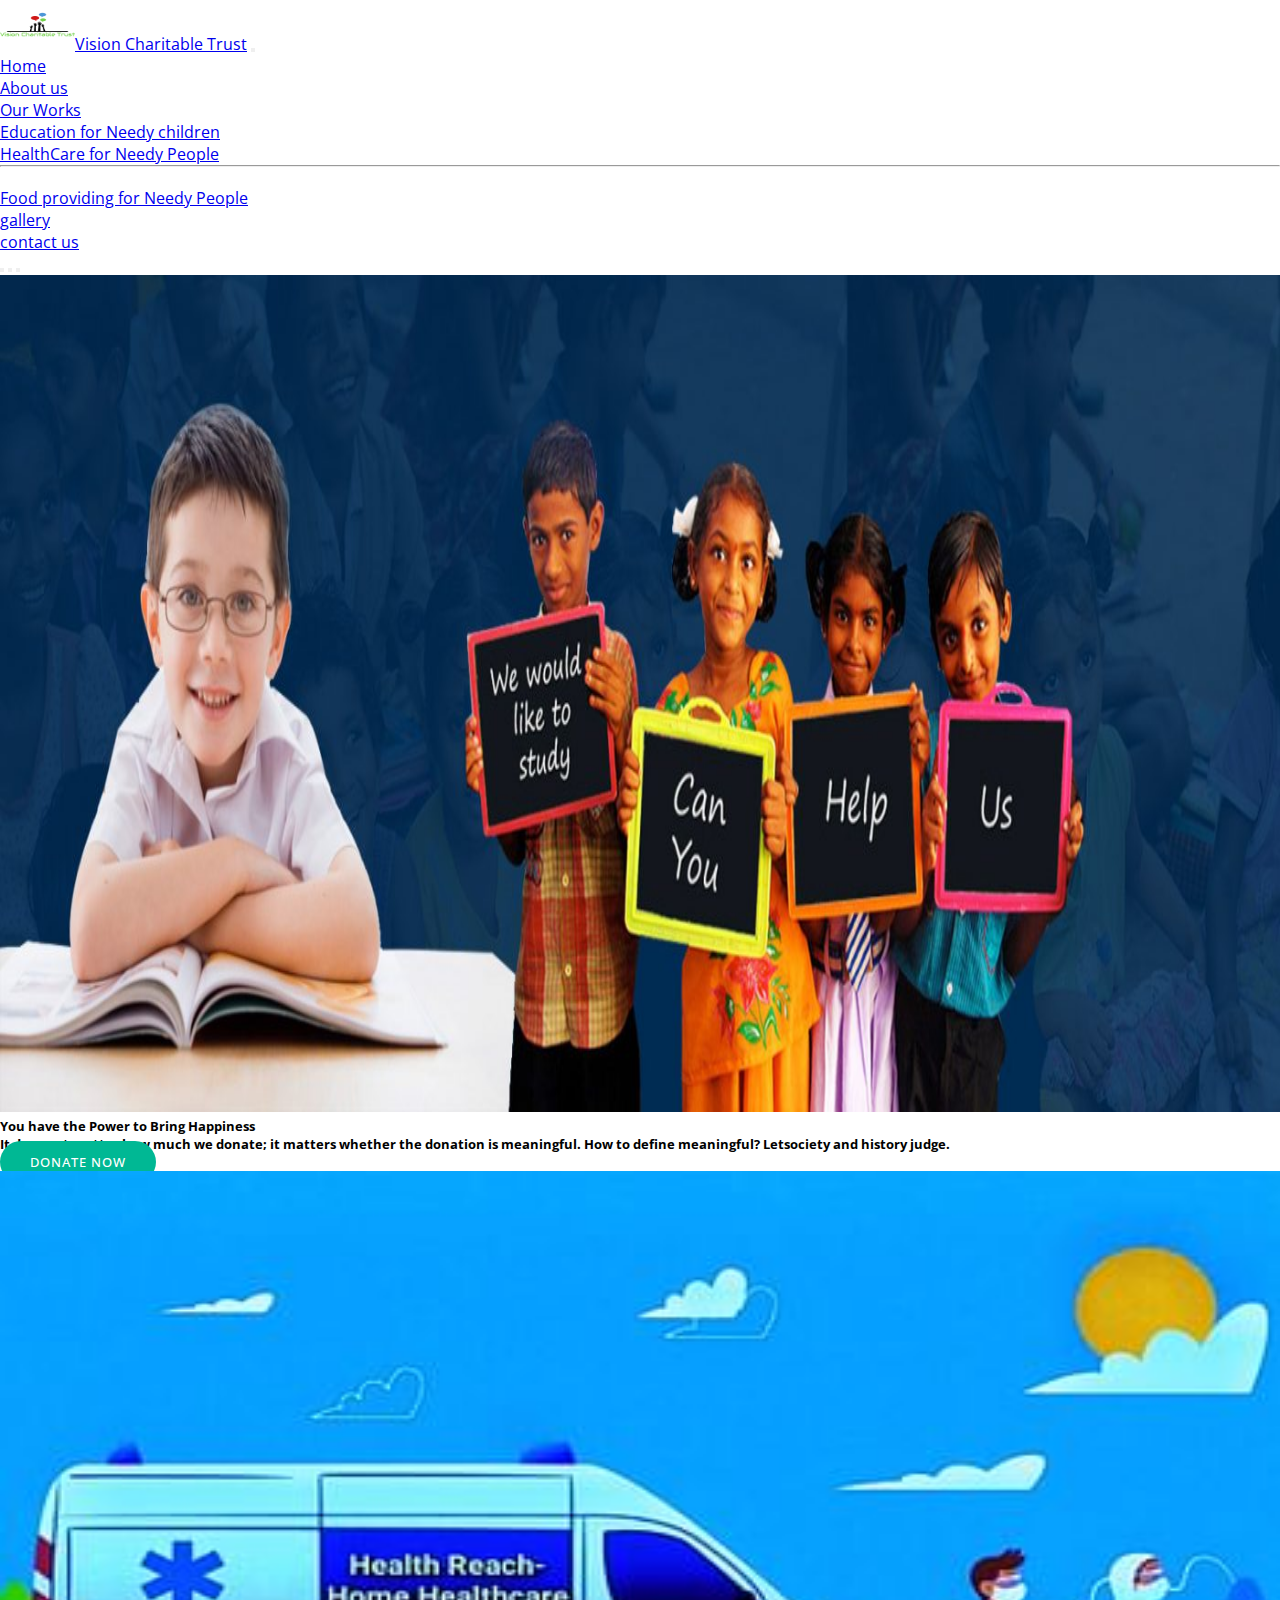
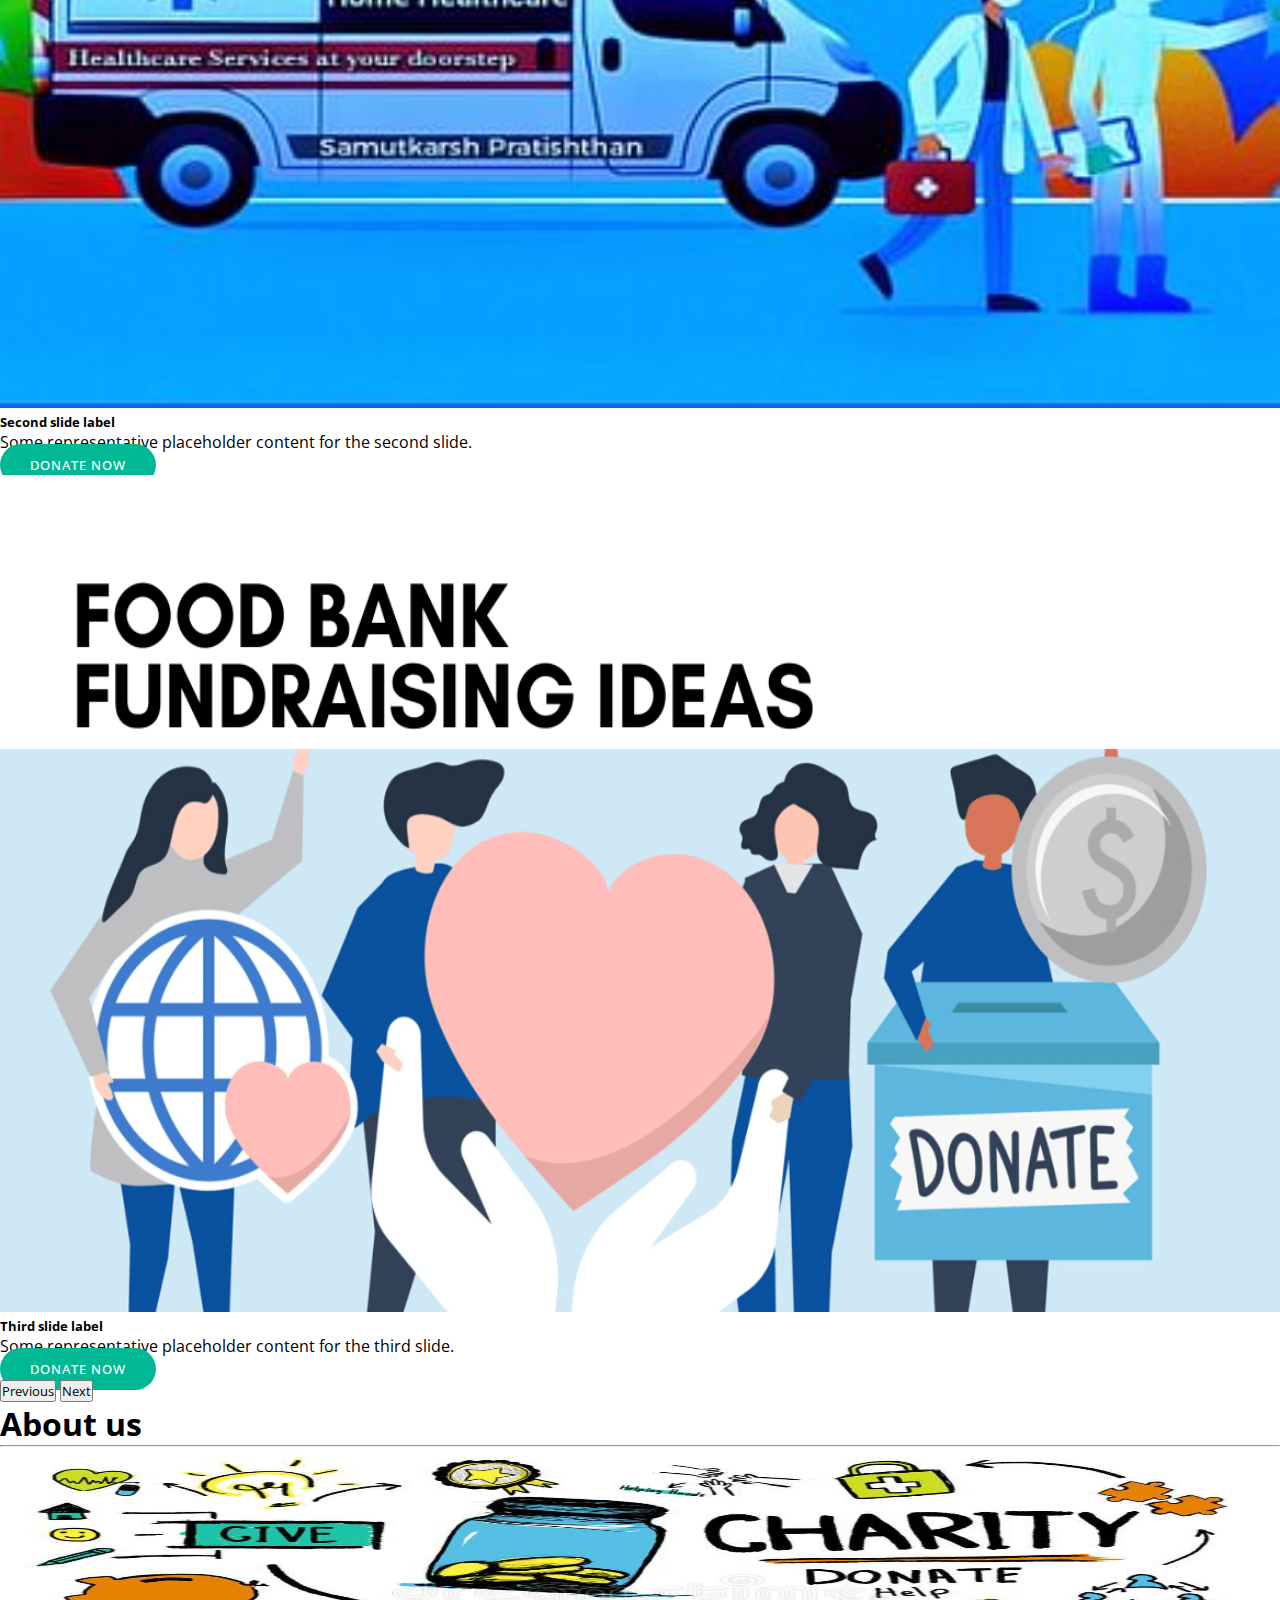
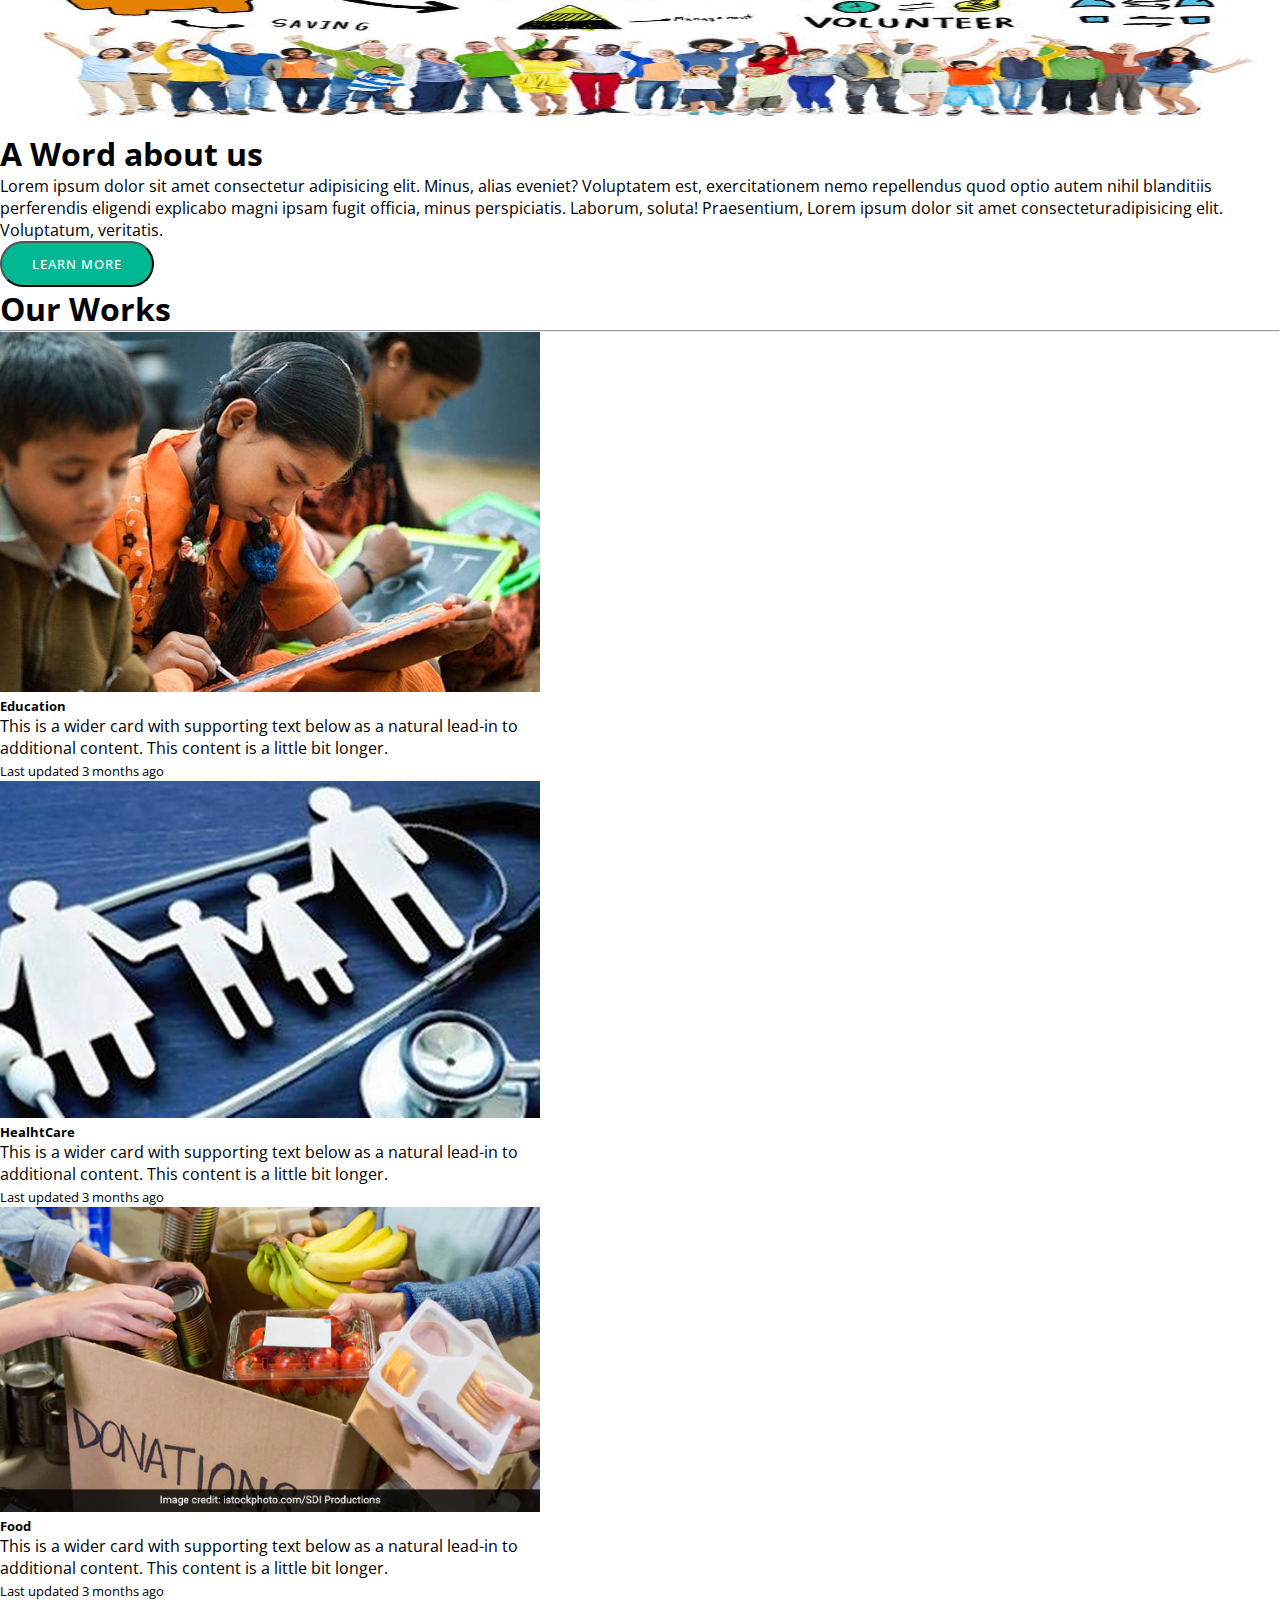
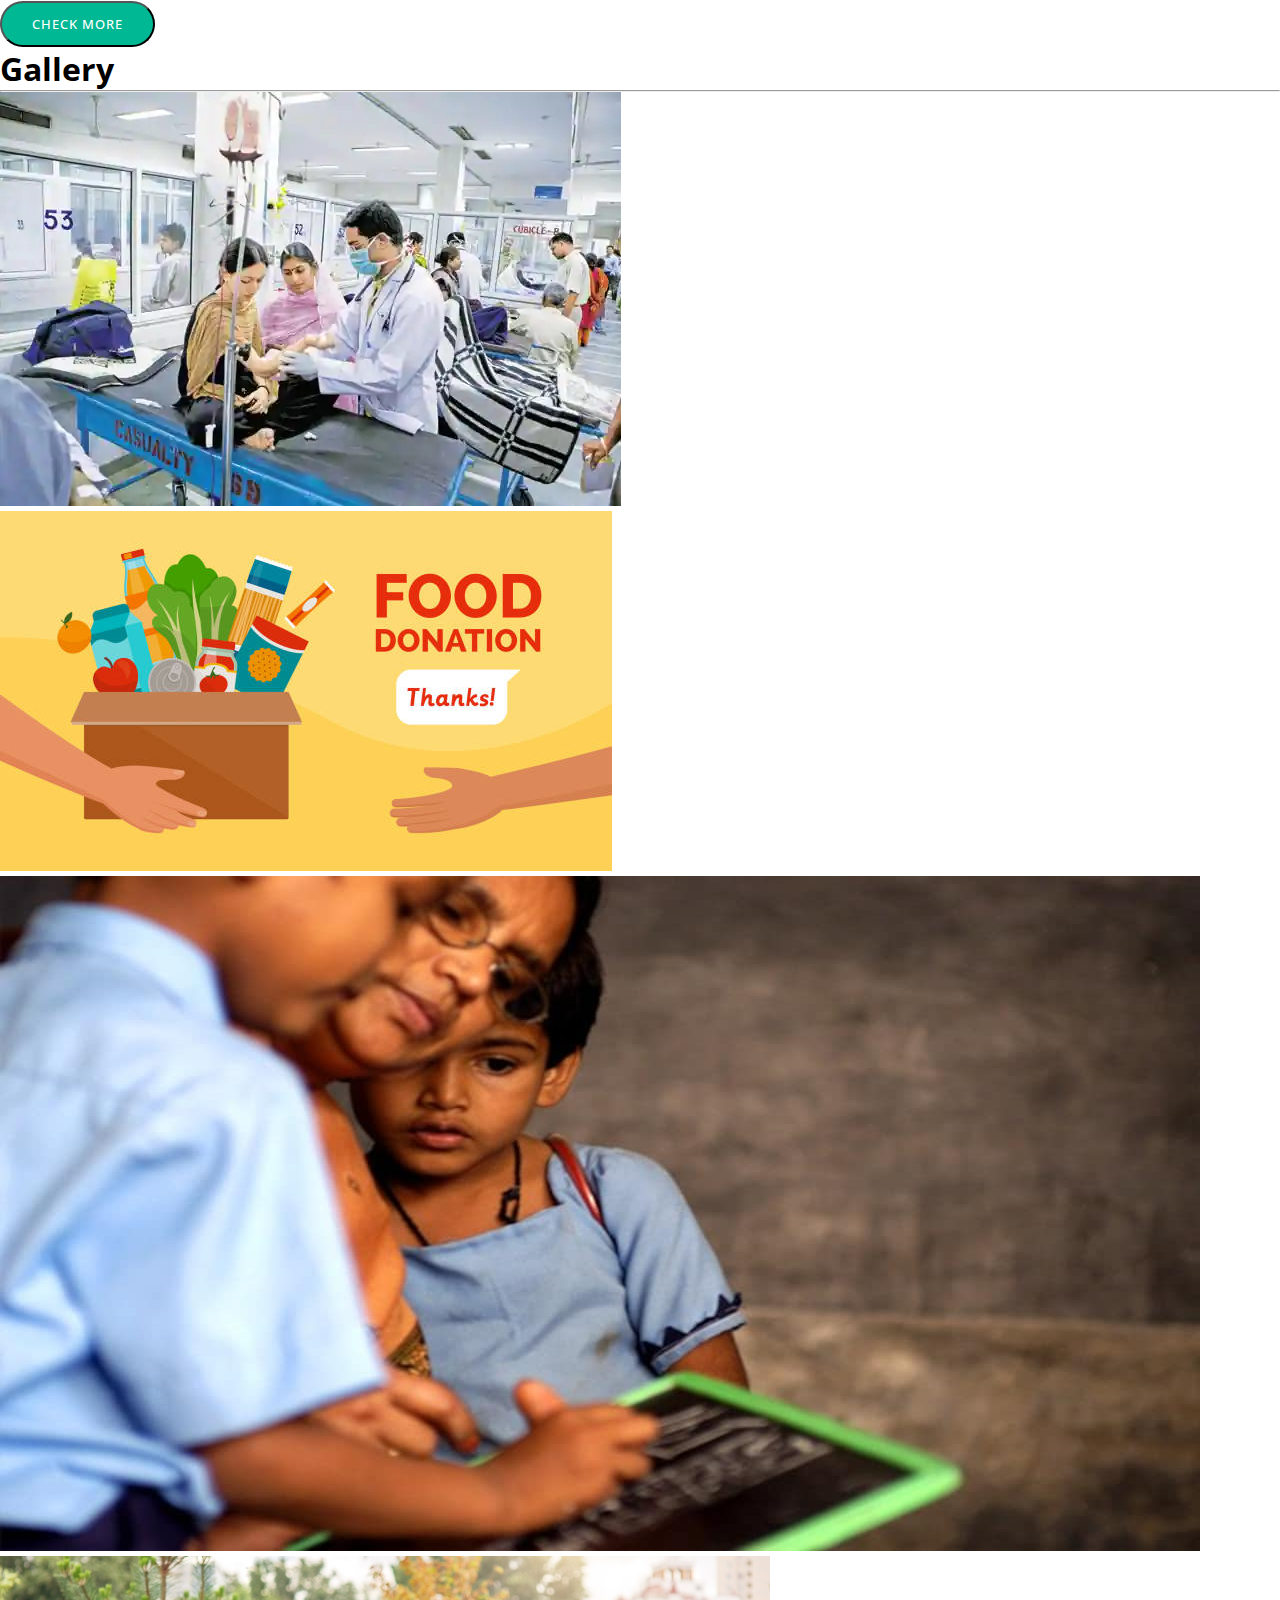
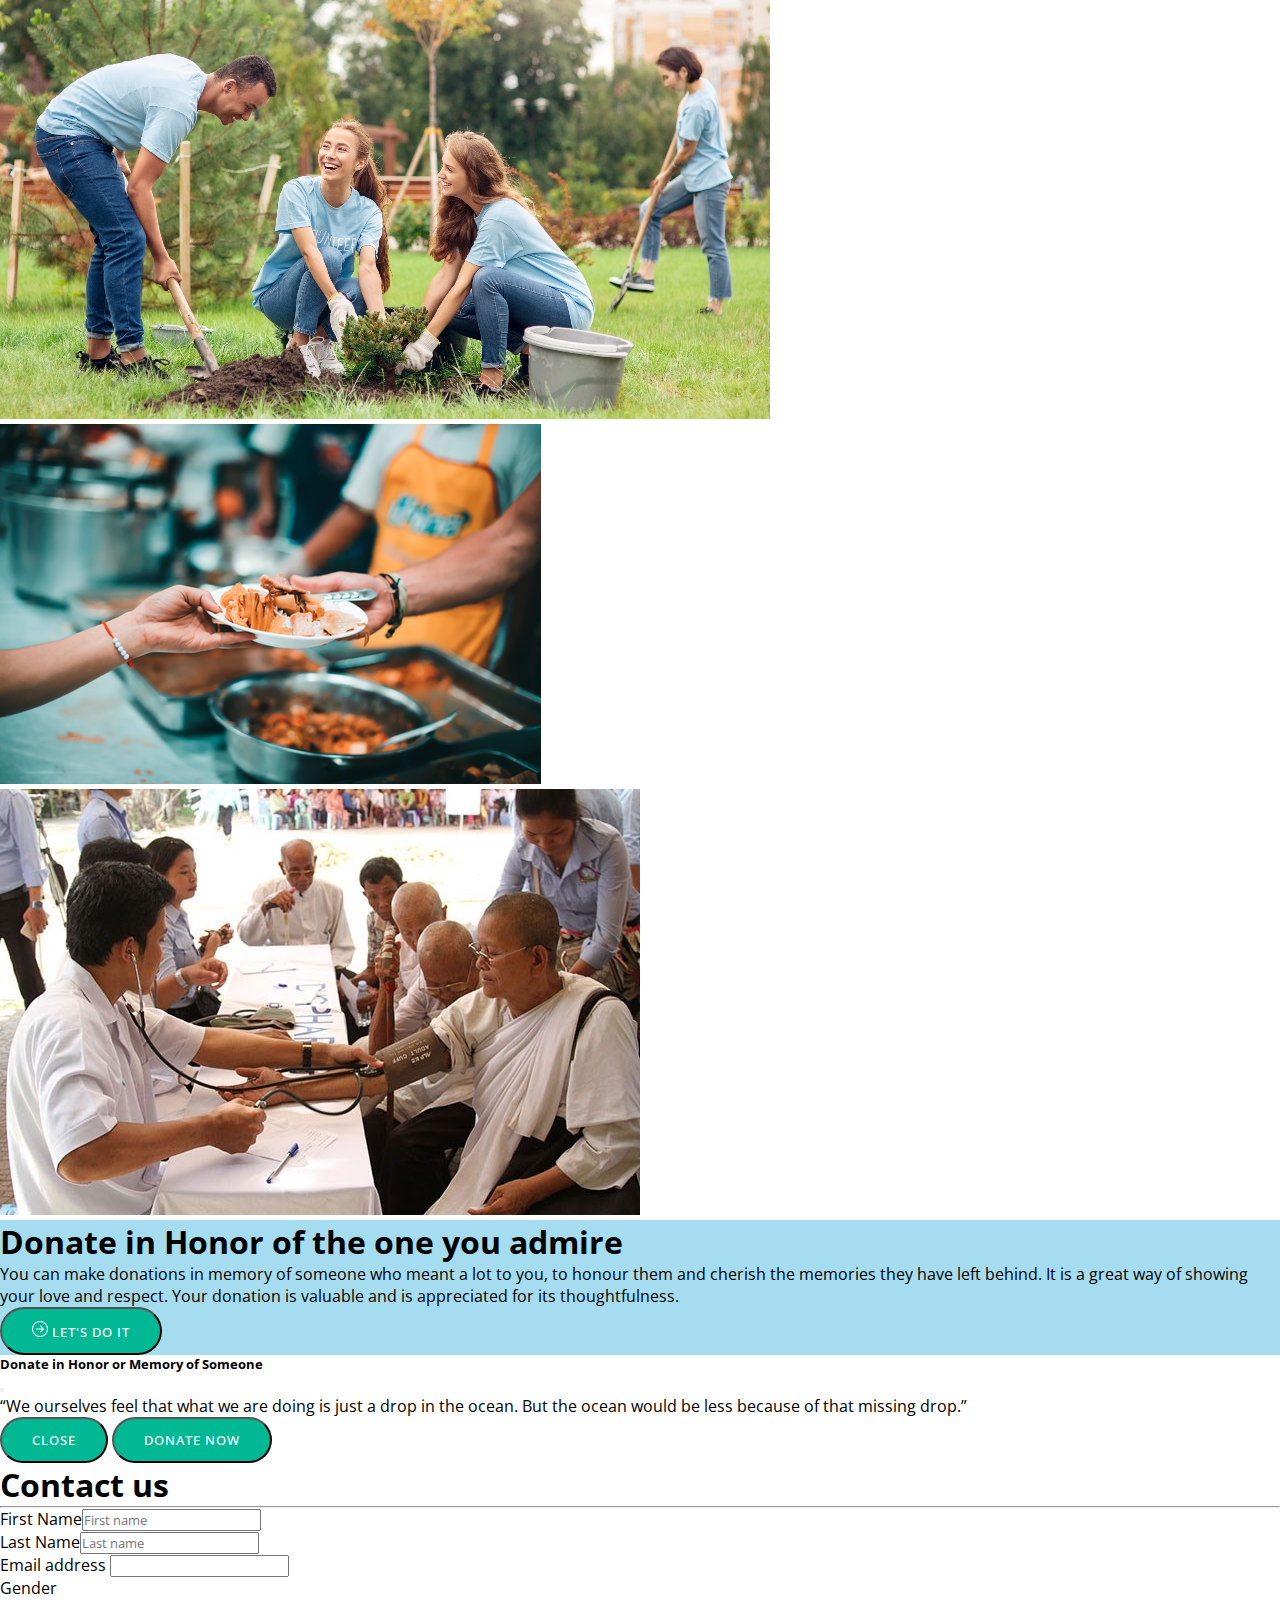
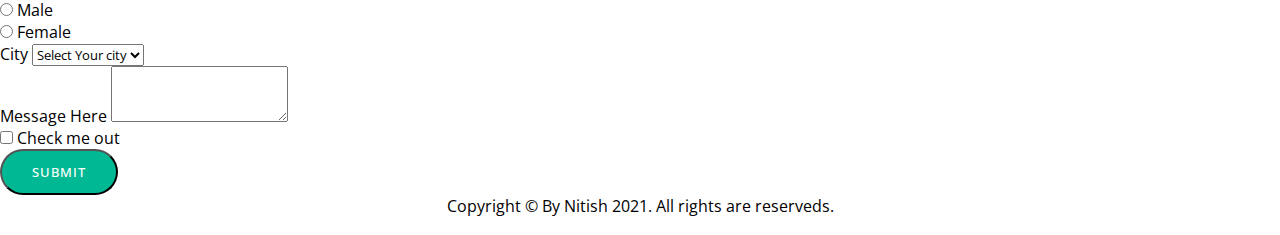
<file: index.html>
<!DOCTYPE html>
<html lang="en">

<head>
  <meta charset="UTF-8">
  <meta http-equiv="X-UA-Compatible" content="IE=edge">
  <meta name="viewport" content="width=device-width, initial-scale=1.0">

  <!-- Bootstrap CSS -->
  <link href="https://cdn.jsdelivr.net/npm/bootstrap@5.0.2/dist/css/bootstrap.min.css" rel="stylesheet"
    integrity="sha384-EVSTQN3/azprG1Anm3QDgpJLIm9Nao0Yz1ztcQTwFspd3yD65VohhpuuCOmLASjC" crossorigin="anonymous">

  <title> Vision Charitable Trust || Brings Happiness</title>

  <!-- favicon  -->
  <link rel="shortcut icon" href="img/logo.png" type="image/logo">

  <!-- custom css  -->
  <link rel="stylesheet" type="text/css" href="css/style.css">

  <!-- using fonts  -->
  <link href="https://fonts.googleapis.com/css2?family=Open+Sans&display=swap" rel="stylesheet">

</head>

<body>
  <nav class="navbar navbar-expand-lg navbar-light bg-light">
    <div class="container-fluid">
      <a class="navbar-brand text-capitalize" href="#"><img src="img/logo.png" alt="logo" height="50" width="75">Vision Charitable Trust</a>
      <button class="navbar-toggler" type="button" data-bs-toggle="collapse" data-bs-target="#navbarSupportedContent"
        aria-controls="navbarSupportedContent" aria-expanded="false" aria-label="Toggle navigation">
        <span class="navbar-toggler-icon"></span>
      </button>
      <div class="collapse navbar-collapse" id="navbarSupportedContent">
        <ul class="navbar-nav ms-auto mb-2 mb-lg-0">
          <li class="nav-item">
            <a class="nav-link active" aria-current="page" href="index.html">Home</a>
          </li>
          <li class="nav-item">
            <a class="nav-link text-capitalize" href="about.html">About us</a>
          </li>
          <li class="nav-item dropdown">
            <a class="nav-link dropdown-toggle" href="#" id="navbarDropdown" role="button" data-bs-toggle="dropdown"
              aria-expanded="false">
             Our Works
            </a>
            <ul class="dropdown-menu" aria-labelledby="navbarDropdown">
              <li><a class="dropdown-item" href="#">Education for Needy children</a></li>
              <li><a class="dropdown-item" href="#">HealthCare for Needy People</a></li>
              <li>
                <hr class="dropdown-divider">
              </li>
              <li><a class="dropdown-item" href="#">Food providing for Needy People</a></li>
            </ul>
          </li>
          <li class="nav-item">
            <a class="nav-link text-capitalize" href="gallery.html">gallery</a>
          </li>

          <li class="nav-item">
            <a class="nav-link text-capitalize" href="contact.html">contact us</a>
          </li>
        </ul>
      </div>
    </div>
  </nav>


  <!-- slider images / carisole image slider -->
  <header>
    <div id="carouselExampleCaptions" class="carousel slide" data-bs-ride="carousel">
      <div class="carousel-indicators">
        <button type="button" data-bs-target="#carouselExampleCaptions" data-bs-slide-to="0" class="active"
          aria-current="true" aria-label="Slide 1"></button>
        <button type="button" data-bs-target="#carouselExampleCaptions" data-bs-slide-to="1"
          aria-label="Slide 2"></button>
        <button type="button" data-bs-target="#carouselExampleCaptions" data-bs-slide-to="2"
          aria-label="Slide 3"></button>
      </div>
      <div class="carousel-inner">
        <div class="carousel-item active">
          <img src="img/img1.jpg" class="d-block w-100" alt="img1">
          <div class="carousel-caption d-md-block">
            <h5>You have the Power to Bring Happiness <h5>
            <p>It does not matter how much we donate; it matters whether the donation is meaningful.
            How to define meaningful? Letsociety and history judge.</p>
          
          <a href="https://rzp.io/l/tR7sIM0" class="btn">Donate Now</a>
          </div>
        </div>
        <div class="carousel-item">
          <img src="img/img2.jpg" class="d-block w-100" alt="img2">
          <div class="carousel-caption d-md-block">
            <h5>Second slide label</h5>
            <p>Some representative placeholder content for the second slide.</p>
            
          <a href="https://rzp.io/l/ooqHjM7" class="btn">Donate Now</a>
          </div>
        </div>
        <div class="carousel-item">
          <img src="img/img3.png" class="d-block w-100" alt="img3">
          <div class="carousel-caption d-md-block">
            <h5>Third slide label</h5>
            <p>Some representative placeholder content for the third slide.</p>
           
          <a href="https://rzp.io/l/tR7sIM0" class="btn">Donate Now</a>
          </div>
        </div>
      </div>
    
      <button class="carousel-control-prev" type="button" data-bs-target="#carouselExampleCaptions"
        data-bs-slide="prev">
        <span class="carousel-control-prev-icon" aria-hidden="true"></span>
        <span class="visually-hidden">Previous</span>
      </button>
      <button class="carousel-control-next" type="button" data-bs-target="#carouselExampleCaptions"
        data-bs-slide="next">
        <span class="carousel-control-next-icon" aria-hidden="true"></span>
        <span class="visually-hidden">Next</span>
      </button>
    </div>
  </header>


  <!-- about us start -->
  <section class="main_heading my-5">
    <div class="text-center">
      <h1 class="display-4">About us</h1>
      <hr class="w-25 mx-auto">
    </div>

    <div class="container">
      <div class="row my-5">
        <div class="col-lg-6 col-md-6 col-12 col-xxl-6">
          <figure>
            <img src="img/about.jpg" class="img-fluid about_img" alt="about-img">
          </figure>
        </div>
        <div class="col-lg-6 col-md-6 col-12 col-xxl-6 d-flex justify-content-center align-items-start flex-column">
          <h1>A Word about us</h1>
          <p>Lorem ipsum dolor sit amet consectetur adipisicing elit. Minus, alias eveniet? Voluptatem est,
            exercitationem nemo repellendus quod optio autem nihil blanditiis perferendis eligendi explicabo magni ipsam
            fugit officia, minus perspiciatis. Laborum, soluta! Praesentium,
            Lorem ipsum dolor sit amet consecteturadipisicing elit. Voluptatum, veritatis. </p>
          <button type="button" class="btn btn-outline-info" data-bs-toggle="tooltip" data-bs-placement="right"
            title="Who Am I">Learn more</button>
        </div>
      </div>
    </div>

  </section>

  <!-- about us end  -->

  <!-- Works part Begin -->
  <section class="main_heading my-5 bg-secondary pt-5">
    <div class="text-center">
      <h1 class="display-4">Our Works</h1>
      <hr class="w-25 mx-auto">
    </div>

    <div>
      <div class="container services">
        <div class="row my-5">
          <div class="col-md-4 col-10 col-xxl-4 mx-auto">
            <div class="card mb-3" style="max-width: 540px;">
              <div class="row">
                <div class="col-md-4">
                  <img src="img/education.jpg" class="img-fluid" alt="service-image">
                </div>
                <div class="col-md-8">
                  <div class="card-body">
                    <h5 class="card-title">Education</h5>
                    <p class="card-text">This is a wider card with supporting text below as a natural lead-in to
                      additional content. This content is a little bit longer.</p>
                    <p class="card-text"><small class="text-muted">Last updated 3 months ago</small></p>
                  </div>
                </div>
              </div>
            </div>
          </div>

          <div class="col-md-4 col-10 col-xxl-4 mx-auto">
            <div class="card mb-3" style="max-width: 540px;">
              <div class="row">
                <div class="col-md-4">
                  <img src="img/Healthcare.jpg" class="img-fluid" alt="service-image">
                </div>
                <div class="col-md-8">
                  <div class="card-body">
                    <h5 class="card-title">HealhtCare</h5>
                    <p class="card-text">This is a wider card with supporting text below as a natural lead-in to
                      additional content. This content is a little bit longer.</p>
                    <p class="card-text"><small class="text-muted">Last updated 3 months ago</small></p>
                  </div>
                </div>
              </div>
            </div>
          </div>

          <div class="col-md-4 col-10 col-xxl-4 mx-auto">
            <div class="card mb-3" style="max-width: 540px;">
              <div class="row">
                <div class="col-md-4">
                  <img src="img/food.png" class="img-fluid" alt="service-image">
                </div>
                <div class="col-md-8">
                  <div class="card-body">
                    <h5 class="card-title">Food</h5>
                    <p class="card-text">This is a wider card with supporting text below as a natural lead-in to
                      additional content. This content is a little bit longer.</p>
                    <p class="card-text"><small class="text-muted">Last updated 3 months ago</small></p>
                  </div>
                </div>
              </div>
            </div>
          </div>

          <div class="col-xxl-12 text-center my-5">
            <button type="button" class="btn btn-outline-info" data-bs-toggle="tooltip" data-bs-placement="right"
              title="to check service">Check more</button>
          </div>

        </div>
      </div>
    </div>
  </section>
  <!-- Works part end  -->


  <!-- Gallery part Begin -->
  <section class="main_heading my-5 bg-light pt-5">
    <div class="text-center">
      <h1 class="display-4">Gallery</h1>
      <hr class="w-25 mx-auto">
    </div>

    <div class="container">
      <div class="row gy-2 my-5">

        <div class="col-md-4 col-10 col-xxl-4 mx-auto">
          <figure>
            <img src="img/gallery1.png" class="img-fluid" alt="gallery images">
          </figure>
        </div>

        <div class="col-md-4 col-10 col-xxl-4 mx-auto">
          <figure>
            <img src="img/gallery2.jpg" class="img-fluid" alt="gallery images">
          </figure>
        </div>

        <div class="col-md-4 col-10 col-xxl-4 mx-auto">
          <figure>
            <img src="img/gallery3.jpg" class="img-fluid" alt="gallery images">
          </figure>
        </div>


        <div class="col-md-4 col-10 col-xxl-4 mx-auto">
          <figure>
            <img src="img/gallery4.jpg" class="img-fluid" alt="gallery images">
          </figure>
        </div>

        <div class="col-md-4 col-10 col-xxl-4 mx-auto">
          <figure>
            <img src="img/gallery5.jpg" class="img-fluid" alt="gallery images">
          </figure>
        </div>

        <div class="col-md-4 col-10 col-xxl-4 mx-auto">
          <figure>
            <img src="img/gallery6.jpg" class="img-fluid" alt="gallery images">
          </figure>
        </div>

      </div>
    </div>
  </section>
  <!-- gallery part Ends -->


  <!-- Check out my Videos part Begin -->
  <section class="main_heading my-5  py-2 offer_style">
    <div class="container-fluid">
      <div class="row">
        <div class="col-xxl-12 py-5 text-center">
          <h1 class="text-white">Donate in Honor of the one you admire</h1>
          <p>You can make donations in memory of someone who meant a lot to you, to honour them and cherish the memories they have left behind. It is a great way of showing your love and respect. Your donation is valuable and is appreciated for its thoughtfulness.</p>
          <button type="button" class="btn btn-outline-light" data-bs-toggle="modal" data-bs-target="#exampleModal">

            <svg xmlns="http://www.w3.org/2000/svg" width="16" height="16" fill="currentColor"
              class="bi bi-arrow-right-circle" viewBox="0 0 16 16">
              <path fill-rule="evenodd"
                d="M1 8a7 7 0 1 0 14 0A7 7 0 0 0 1 8zm15 0A8 8 0 1 1 0 8a8 8 0 0 1 16 0zM4.5 7.5a.5.5 0 0 0 0 1h5.793l-2.147 2.146a.5.5 0 0 0 .708.708l3-3a.5.5 0 0 0 0-.708l-3-3a.5.5 0 1 0-.708.708L10.293 7.5H4.5z" />
            </svg> Let's Do It</button>

        </div>
      </div>
    </div>

  </section>

  <!-- Modal -->
  <div class="modal fade" id="exampleModal" tabindex="-1" aria-labelledby="exampleModalLabel" aria-hidden="true">
    <div class="modal-dialog  modal-dialog-centered">
      <div class="modal-content">
        <div class="modal-header">
          <h5 class="modal-title" id="exampleModalLabel">Donate in Honor or Memory of Someone</h5>
          <button type="button" class="btn-close" data-bs-dismiss="modal" aria-label="Close"></button>
        </div>
        <div class="modal-body">
          “We ourselves feel that what we are doing is just a drop in the ocean.
          But the ocean would be less because of that missing drop.”
        </div>
        <div class="modal-footer">
          <button type="button" class="btn btn-secondary" data-bs-dismiss="modal">Close</button>
          <a href="https://rzp.io/l/tR7sIM0" target="_blank">
            <button type="button" class="btn btn-primary">Donate now</button>
          </a>
        </div>
      </div>
    </div>
  </div>
  <!-- Modals part end -->


  <!--  contacts part Begin -->
  <section class="main_heading my-5 bg-Light pt-5">
    <div class="text-center">
      <h1 class="display-4">Contact us</h1>
      <hr class="w-25 mx-auto">
    </div>

    <div class="container">
      <div class="row">
        <div class="col-xxl-8 col-10 col-md-8 mx-auto">
          <form>

            <!-- name : first and last name -->
            <div class="row" mb-3>
              <div class="col">
                First Name<input type="text" class="form-control" placeholder="First name" aria-label="First name">
              </div>
              <div class="col">
                Last Name<input type="text" class="form-control" placeholder="Last name" aria-label="Last name">
              </div>
            </div>

            <!-- Email address  -->
            <div class="mb-3">
              <label for="exampleInputEmail1" class="form-label">Email address</label>
              <input type="email" class="form-control" id="exampleInputEmail1" aria-describedby="emailHelp">
              <div id="emailHelp"></div>
            </div>

            <!-- Radio buttons  -->
            <div class="mb-3">Gender
              <div class="form-check form-check-inline">
                <input class="form-check-input" type="radio" name="inlineRadioOptions" id="inlineRadio1"
                  value="option1">
                <label class="form-check-label" for="inlineRadio1">  Male</label>
              </div>
              <div class="form-check form-check-inline">
                <input class="form-check-input" type="radio" name="inlineRadioOptions" id="inlineRadio2"
                  value="option2">
                <label class="form-check-label" for="inlineRadio2">  Female</label>
              </div>
            </div>

            <!-- select button  -->
            City <select class="form-select" aria-label="Default select example">
              <option selected>Select Your city</option>
              <option value="1">Delhi</option>
              <option value="2">Bihar</option>
              <option value="3">Banglore</option>
              <option value="4">Haryana</option>
              <option value="5">Gujarat</option>
              <option value="6">Chennai</option>
            </select>

            <!-- textarea  -->
            <div class="mb-3">
              <label for="exampleFormControlTextarea1" class="form-label">Message Here</label>
              <textarea class="form-control" id="exampleFormControlTextarea1" rows="3"></textarea>
            </div>

            <!-- checkbox  -->
            <div class="mb-3 form-check">
              <input type="checkbox" class="form-check-input" id="exampleCheck1">
              <label class="form-check-label" for="exampleCheck1">Check me out</label>
            </div>

            <!-- Submit button  -->
            <button type="submit" class="btn btn-primary">Submit</button>
          </form>
        </div>
      </div>
    </div>
  </section>
  <!--  contacts part ends -->



  <!-- footer part start -->
    <footer class="bg-secondary text-center text-white">
      <p>Copyright &copy; By Nitish 2021. All rights are reserveds.</p>
    </footer>

  <!-- footer part end  -->



  <!-- JavaScript code here -->

  <script src="https://cdn.jsdelivr.net/npm/@popperjs/core@2.9.2/dist/umd/popper.min.js"
    integrity="sha384-IQsoLXl5PILFhosVNubq5LC7Qb9DXgDA9i+tQ8Zj3iwWAwPtgFTxbJ8NT4GN1R8p"
    crossorigin="anonymous"></script>
  <script src="https://cdn.jsdelivr.net/npm/bootstrap@5.0.2/dist/js/bootstrap.min.js"
    integrity="sha384-cVKIPhGWiC2Al4u+LWgxfKTRIcfu0JTxR+EQDz/bgldoEyl4H0zUF0QKbrJ0EcQF"
    crossorigin="anonymous"></script>



</body>

</html>
</file>
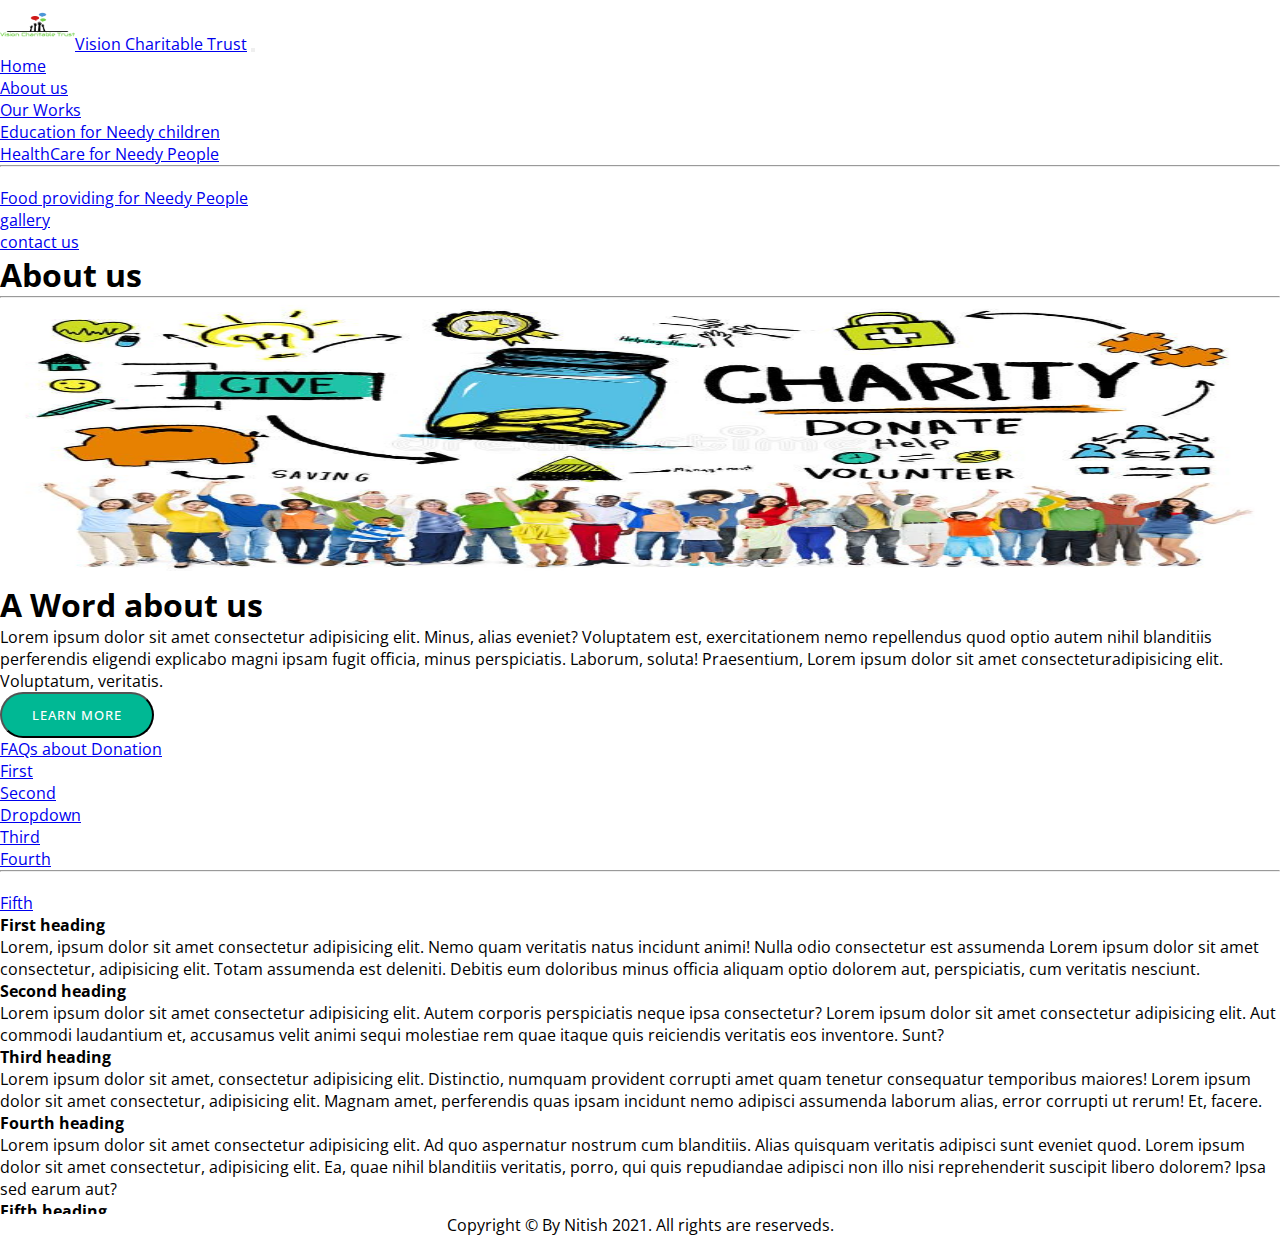
<file: about.html>
<!DOCTYPE html>
<html lang="en">

<head>
  <meta charset="UTF-8">
  <meta http-equiv="X-UA-Compatible" content="IE=edge">
  <meta name="viewport" content="width=device-width, initial-scale=1.0">

  <!-- Bootstrap CSS -->
  <link href="https://cdn.jsdelivr.net/npm/bootstrap@5.0.2/dist/css/bootstrap.min.css" rel="stylesheet"
    integrity="sha384-EVSTQN3/azprG1Anm3QDgpJLIm9Nao0Yz1ztcQTwFspd3yD65VohhpuuCOmLASjC" crossorigin="anonymous">


  <title>Vision Charitable Trust || Brings Happiness</title>

  <!-- custom css  -->
  <link rel="stylesheet" type="text/css" href="css/style.css">

  <!-- using fonts  -->
  <link href="https://fonts.googleapis.com/css2?family=Open+Sans&display=swap" rel="stylesheet">

</head>

<body>
  <nav class="navbar navbar-expand-lg navbar-light bg-light">
    <div class="container-fluid">
      <a class="navbar-brand text-capitalize" href="#"><img src="img/logo.png" alt="logo" height="50" width="75">Vision Charitable Trust</a>
      <button class="navbar-toggler" type="button" data-bs-toggle="collapse" data-bs-target="#navbarSupportedContent"
        aria-controls="navbarSupportedContent" aria-expanded="false" aria-label="Toggle navigation">
        <span class="navbar-toggler-icon"></span>
      </button>
      <div class="collapse navbar-collapse" id="navbarSupportedContent">
        <ul class="navbar-nav ms-auto mb-2 mb-lg-0">
          <li class="nav-item">
            <a class="nav-link active" aria-current="page" href="index.html">Home</a>
          </li>
          <li class="nav-item">
            <a class="nav-link text-capitalize" href="about.html">About us</a>
          </li>
          <li class="nav-item dropdown">
            <a class="nav-link dropdown-toggle" href="#" id="navbarDropdown" role="button" data-bs-toggle="dropdown"
              aria-expanded="false">
              Our Works
            </a>
            <ul class="dropdown-menu" aria-labelledby="navbarDropdown">
              <li><a class="dropdown-item" href="#">Education for Needy children</a></li>
              <li><a class="dropdown-item" href="#">HealthCare for Needy People</a></li>
              <li>
                <hr class="dropdown-divider">
              </li>
              <li><a class="dropdown-item" href="#">Food providing for Needy People</a></li>
            </ul>
          </li>
          <li class="nav-item">
            <a class="nav-link text-capitalize" href="gallery.html">gallery</a>
          </li>

          <li class="nav-item">
            <a class="nav-link text-capitalize" href="contact.html">contact us</a>
          </li>
        </ul>
      </div>
    </div>
  </nav>

  
  <!-- about us start -->
  <section class="main_heading my-5">
    <div class="text-center">
      <h1 class="display-4">About us</h1>
      <hr class="w-25 mx-auto">
    </div>

    <div class="container">
      <div class="row my-5">
        <div class="col-lg-6 col-md-6 col-12 col-xxl-6">
          <figure>
            <img src="img/about.jpg" class="img-fluid about_img" alt="about-img">
          </figure>
        </div>
        <div class="col-lg-6 col-md-6 col-12 col-xxl-6 d-flex justify-content-center align-items-start flex-column">
          <h1>A Word about us</h1>
          <p>Lorem ipsum dolor sit amet consectetur adipisicing elit. Minus, alias eveniet? Voluptatem est,
            exercitationem nemo repellendus quod optio autem nihil blanditiis perferendis eligendi explicabo magni ipsam
            fugit officia, minus perspiciatis. Laborum, soluta! Praesentium,
            Lorem ipsum dolor sit amet consecteturadipisicing elit. Voluptatum, veritatis. </p>
          <button type="button" class="btn btn-outline-info" data-bs-toggle="tooltip" data-bs-placement="right"
            title="Who Am I">Learn more</button>
        </div>
      </div>
    </div>

    <div class="container">
        <div class="row">
            <div id="navbar-example" style="position: relative;">

            <nav id="navbar-example2" class="navbar navbar-light bg-light px-3">
                <a class="navbar-brand" href="#">FAQs about Donation</a>
                <ul class="nav nav-pills">
                  <li class="nav-item">
                    <a class="nav-link" href="#scrollspyHeading1">First</a>
                  </li>
                  <li class="nav-item">
                    <a class="nav-link" href="#scrollspyHeading2">Second</a>
                  </li>
                  <li class="nav-item dropdown">
                    <a class="nav-link dropdown-toggle" data-bs-toggle="dropdown" href="#" role="button" aria-expanded="false">Dropdown</a>
                    <ul class="dropdown-menu">
                      <li><a class="dropdown-item" href="#scrollspyHeading3">Third</a></li>
                      <li><a class="dropdown-item" href="#scrollspyHeading4">Fourth</a></li>
                      <li><hr class="dropdown-divider"></li>
                      <li><a class="dropdown-item" href="#scrollspyHeading5">Fifth</a></li>
                    </ul>
                  </li>
                </ul>
              </nav>
              <div data-bs-spy="scroll" data-bs-target="#navbar-example2" data-bs-offset="0" class="scrollspy-example" tabindex="0" style="height: 300px; overflow-y: scroll;">
                <h4 id="scrollspyHeading1">First heading</h4>
                <p>Lorem, ipsum dolor sit amet consectetur adipisicing elit. Nemo quam veritatis natus incidunt animi! Nulla odio consectetur est assumenda Lorem ipsum dolor sit amet consectetur, adipisicing elit. Totam assumenda est deleniti. Debitis eum doloribus minus officia aliquam optio dolorem aut, perspiciatis, cum veritatis nesciunt. </p>
                <h4 id="scrollspyHeading2">Second heading</h4>
                <p>Lorem ipsum dolor sit amet consectetur adipisicing elit. Autem corporis perspiciatis neque ipsa consectetur? Lorem ipsum dolor sit amet consectetur adipisicing elit. Aut commodi laudantium et, accusamus velit animi sequi molestiae rem quae itaque quis reiciendis veritatis eos inventore. Sunt?</p>
                <h4 id="scrollspyHeading3">Third heading</h4>
                <p>Lorem ipsum dolor sit amet, consectetur adipisicing elit. Distinctio, numquam provident corrupti amet quam tenetur consequatur temporibus maiores! Lorem ipsum dolor sit amet consectetur, adipisicing elit. Magnam amet, perferendis quas ipsam incidunt nemo adipisci assumenda laborum alias, error corrupti ut rerum! Et, facere. </p>
                <h4 id="scrollspyHeading4">Fourth heading</h4>
                <p>Lorem ipsum dolor sit amet consectetur adipisicing elit. Ad quo aspernatur nostrum cum blanditiis. Alias quisquam veritatis adipisci sunt eveniet quod. Lorem ipsum dolor sit amet consectetur, adipisicing elit. Ea, quae nihil blanditiis veritatis, porro, qui quis repudiandae adipisci non illo nisi reprehenderit suscipit libero dolorem? Ipsa sed earum aut?</p>
                <h4 id="scrollspyHeading5">Fifth heading</h4>
                <p>Lorem ipsum dolor sit amet consectetur adipisicing elit. Earum omnis similique eligendi ipsa enim molestiae, soluta, fugit in, error laboriosam asperiores at debitis eos possimus. Lorem ipsum dolor sit amet, consectetur adipisicing elit. Pariatur alias amet itaque cupiditate magni quia ratione ipsam id nostrum eaque.</p>
              </div>
            </div>
        </div>
    </div>

  </section>

  <!-- about us end  -->
  
  <!-- footer part start -->
  <footer class="bg-secondary text-center text-white">
    <p>Copyright &copy; By Nitish 2021. All rights are reserveds.</p>
  </footer>

<!-- footer part end  -->



<!-- JavaScript code here -->

<script src="https://cdn.jsdelivr.net/npm/@popperjs/core@2.9.2/dist/umd/popper.min.js"
  integrity="sha384-IQsoLXl5PILFhosVNubq5LC7Qb9DXgDA9i+tQ8Zj3iwWAwPtgFTxbJ8NT4GN1R8p"
  crossorigin="anonymous"></script>
<script src="https://cdn.jsdelivr.net/npm/bootstrap@5.0.2/dist/js/bootstrap.min.js"
  integrity="sha384-cVKIPhGWiC2Al4u+LWgxfKTRIcfu0JTxR+EQDz/bgldoEyl4H0zUF0QKbrJ0EcQF"
  crossorigin="anonymous"></script>


</body>

</html>
</file>
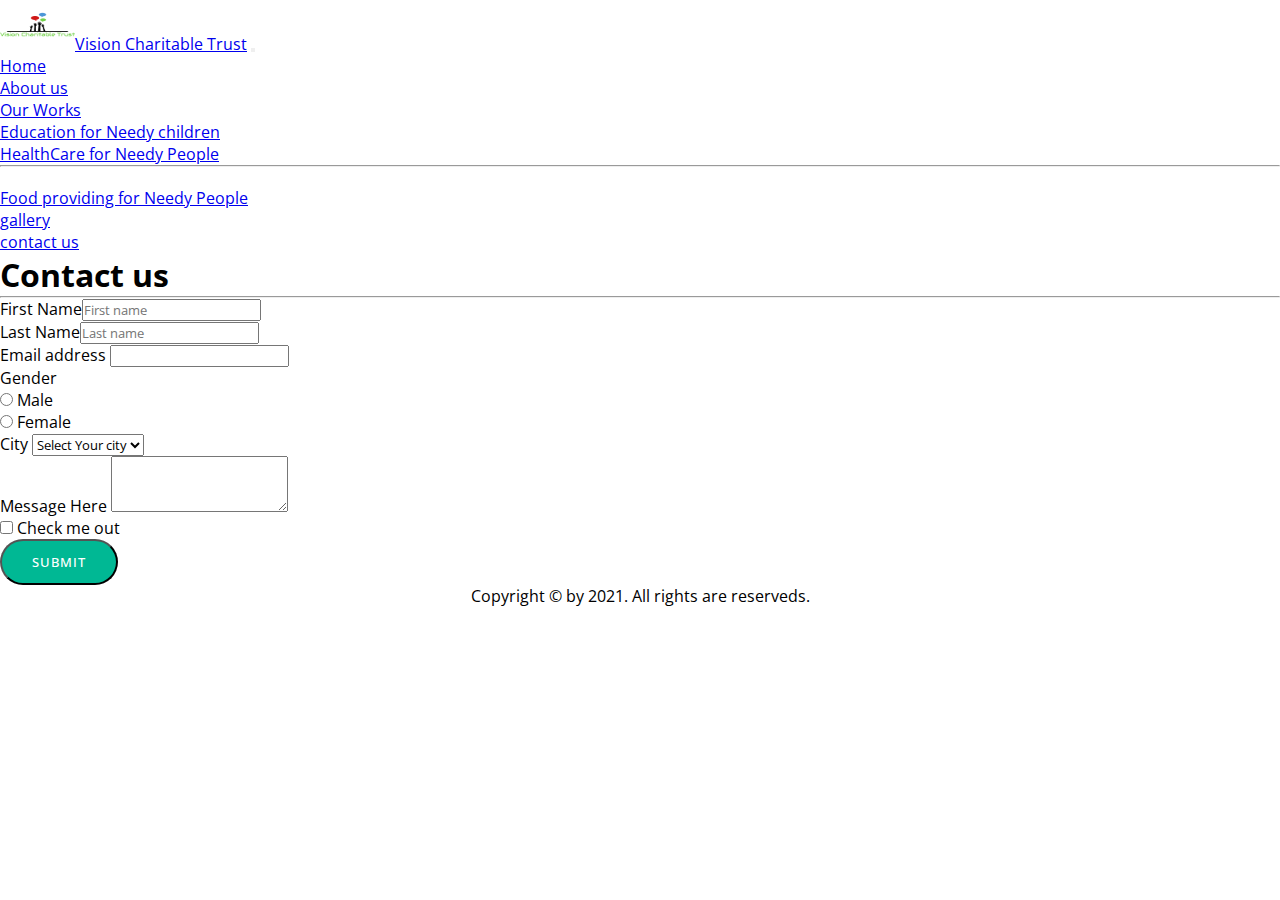
<file: contact.html>
<!DOCTYPE html>
<html lang="en">

<head>
  <meta charset="UTF-8">
  <meta http-equiv="X-UA-Compatible" content="IE=edge">
  <meta name="viewport" content="width=device-width, initial-scale=1.0">

  <!-- Bootstrap CSS -->
  <link href="https://cdn.jsdelivr.net/npm/bootstrap@5.0.2/dist/css/bootstrap.min.css" rel="stylesheet"
    integrity="sha384-EVSTQN3/azprG1Anm3QDgpJLIm9Nao0Yz1ztcQTwFspd3yD65VohhpuuCOmLASjC" crossorigin="anonymous">


  <title>Vision Charitable Trust || Brings Happiness</title>

  <!-- custom css  -->
  <link rel="stylesheet" type="text/css" href="css/style.css">

  <!-- using fonts  -->
  <link href="https://fonts.googleapis.com/css2?family=Open+Sans&display=swap" rel="stylesheet">

</head>

<body>
  <nav class="navbar navbar-expand-lg navbar-light bg-light">
    <div class="container-fluid">
      <a class="navbar-brand text-capitalize" href="#"><img src="img/logo.png" alt="logo" height="50" width="75">Vision Charitable Trust</a>
      <button class="navbar-toggler" type="button" data-bs-toggle="collapse" data-bs-target="#navbarSupportedContent"
        aria-controls="navbarSupportedContent" aria-expanded="false" aria-label="Toggle navigation">
        <span class="navbar-toggler-icon"></span>
      </button>
      <div class="collapse navbar-collapse" id="navbarSupportedContent">
        <ul class="navbar-nav ms-auto mb-2 mb-lg-0">
          <li class="nav-item">
            <a class="nav-link active" aria-current="page" href="index.html">Home</a>
          </li>
          <li class="nav-item">
            <a class="nav-link text-capitalize" href="about.html">About us</a>
          </li>
          <li class="nav-item dropdown">
            <a class="nav-link dropdown-toggle" href="#" id="navbarDropdown" role="button" data-bs-toggle="dropdown"
              aria-expanded="false">
              Our Works
            </a>
            <ul class="dropdown-menu" aria-labelledby="navbarDropdown">
              <li><a class="dropdown-item" href="#">Education for Needy children</a></li>
              <li><a class="dropdown-item" href="#">HealthCare for Needy People</a></li>
              <li>
                <hr class="dropdown-divider">
              </li>
              <li><a class="dropdown-item" href="#">Food providing for Needy People</a></li>
            </ul>
          </li>
          <li class="nav-item">
            <a class="nav-link text-capitalize" href="gallery.html">gallery</a>
          </li>

          <li class="nav-item">
            <a class="nav-link text-capitalize" href="contact.html">contact us</a>
          </li>
        </ul>
      </div>
    </div>
  </nav>

  <!--  contacts part Begin -->
  <section class="main_heading my-5 bg-Light pt-5">
    <div class="text-center">
      <h1 class="display-4">Contact us</h1>
      <hr class="w-25 mx-auto">
    </div>

    <div class="container">
      <div class="row">
        <div class="col-xxl-8 col-10 col-md-8 mx-auto">
          <form>

            <!-- name : first and last name -->
            <div class="row" mb-3>
              <div class="col">
                First Name<input type="text" class="form-control" placeholder="First name" aria-label="First name">
              </div>
              <div class="col">
                Last Name<input type="text" class="form-control" placeholder="Last name" aria-label="Last name">
              </div>
            </div>

            <!-- Email address  -->
            <div class="mb-3">
              <label for="exampleInputEmail1" class="form-label">Email address</label>
              <input type="email" class="form-control" id="exampleInputEmail1" aria-describedby="emailHelp">
              <div id="emailHelp"></div>
            </div>

            <!-- Radio buttons  -->
            <div class="mb-3">Gender
              <div class="form-check form-check-inline">
                <input class="form-check-input" type="radio" name="inlineRadioOptions" id="inlineRadio1"
                  value="option1">
                <label class="form-check-label" for="inlineRadio1">  Male</label>
              </div>
              <div class="form-check form-check-inline">
                <input class="form-check-input" type="radio" name="inlineRadioOptions" id="inlineRadio2"
                  value="option2">
                <label class="form-check-label" for="inlineRadio2">  Female</label>
              </div>
            </div>

            <!-- select button  -->
            City <select class="form-select" aria-label="Default select example">
              <option selected>Select Your city</option>
              <option value="1">Delhi</option>
              <option value="2">Bihar</option>
              <option value="3">Banglore</option>
              <option value="4">Haryana</option>
              <option value="5">Gujarat</option>
              <option value="6">Chennai</option>
            </select>

            <!-- textarea  -->
            <div class="mb-3">
              <label for="exampleFormControlTextarea1" class="form-label">Message Here</label>
              <textarea class="form-control" id="exampleFormControlTextarea1" rows="3"></textarea>
            </div>

            <!-- checkbox  -->
            <div class="mb-3 form-check">
              <input type="checkbox" class="form-check-input" id="exampleCheck1">
              <label class="form-check-label" for="exampleCheck1">Check me out</label>
            </div>

            <!-- Submit button  -->
            <button type="submit" class="btn btn-primary">Submit</button>
          </form>
        </div>
      </div>
    </div>
  </section>
  <!--  contacts part ends -->

  
  <!-- footer part start -->
  <footer class="bg-secondary text-center text-white">
    <p>Copyright &copy; by 2021. All rights are reserveds.</p>
  </footer>

<!-- footer part end  -->



<!-- JavaScript code here -->

<script src="https://cdn.jsdelivr.net/npm/@popperjs/core@2.9.2/dist/umd/popper.min.js"
  integrity="sha384-IQsoLXl5PILFhosVNubq5LC7Qb9DXgDA9i+tQ8Zj3iwWAwPtgFTxbJ8NT4GN1R8p"
  crossorigin="anonymous"></script>
<script src="https://cdn.jsdelivr.net/npm/bootstrap@5.0.2/dist/js/bootstrap.min.js"
  integrity="sha384-cVKIPhGWiC2Al4u+LWgxfKTRIcfu0JTxR+EQDz/bgldoEyl4H0zUF0QKbrJ0EcQF"
  crossorigin="anonymous"></script>

<script>
  var tooltipTriggerList = [].slice.call(document.querySelectorAll('[data-bs-toggle="tooltip"]'))
  var tooltipList = tooltipTriggerList.map(function (tooltipTriggerEl) {
    return new bootstrap.Tooltip(tooltipTriggerEl)
  })
</script>




</body>

</html>
</file>
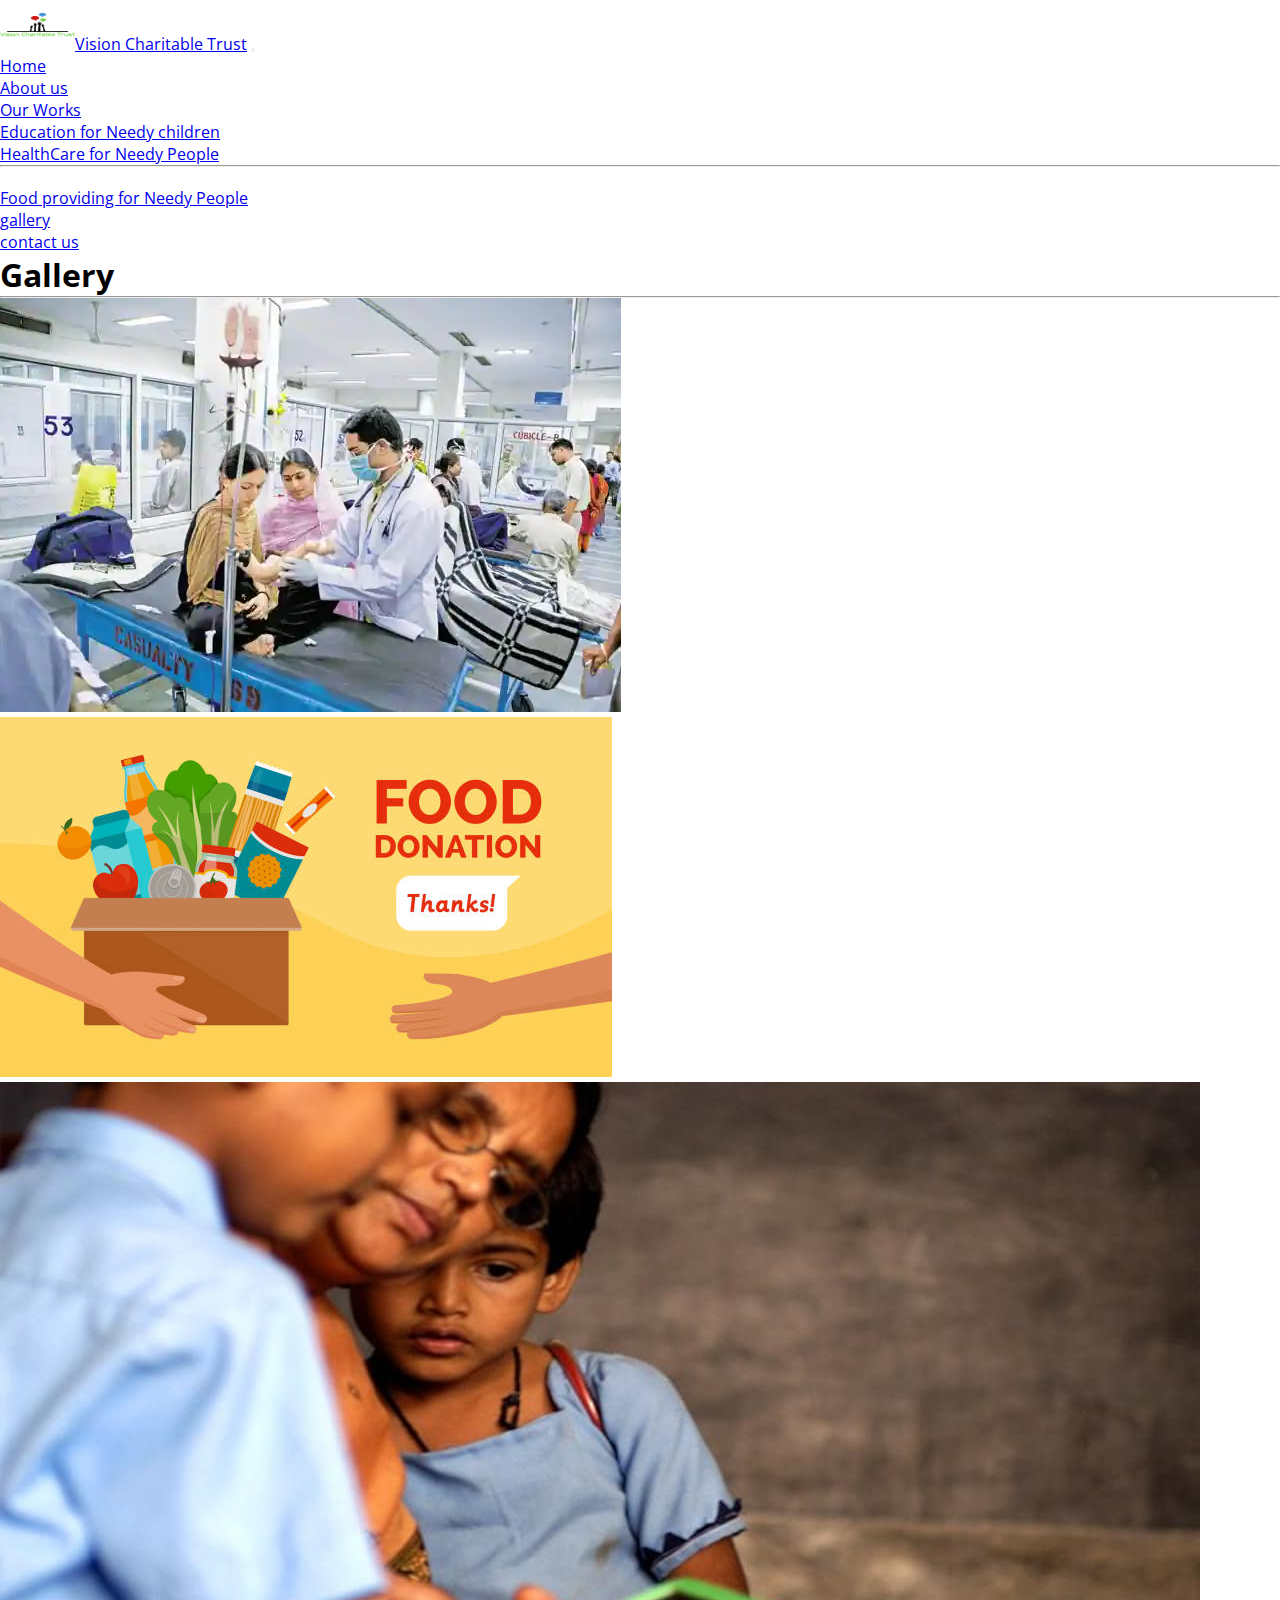
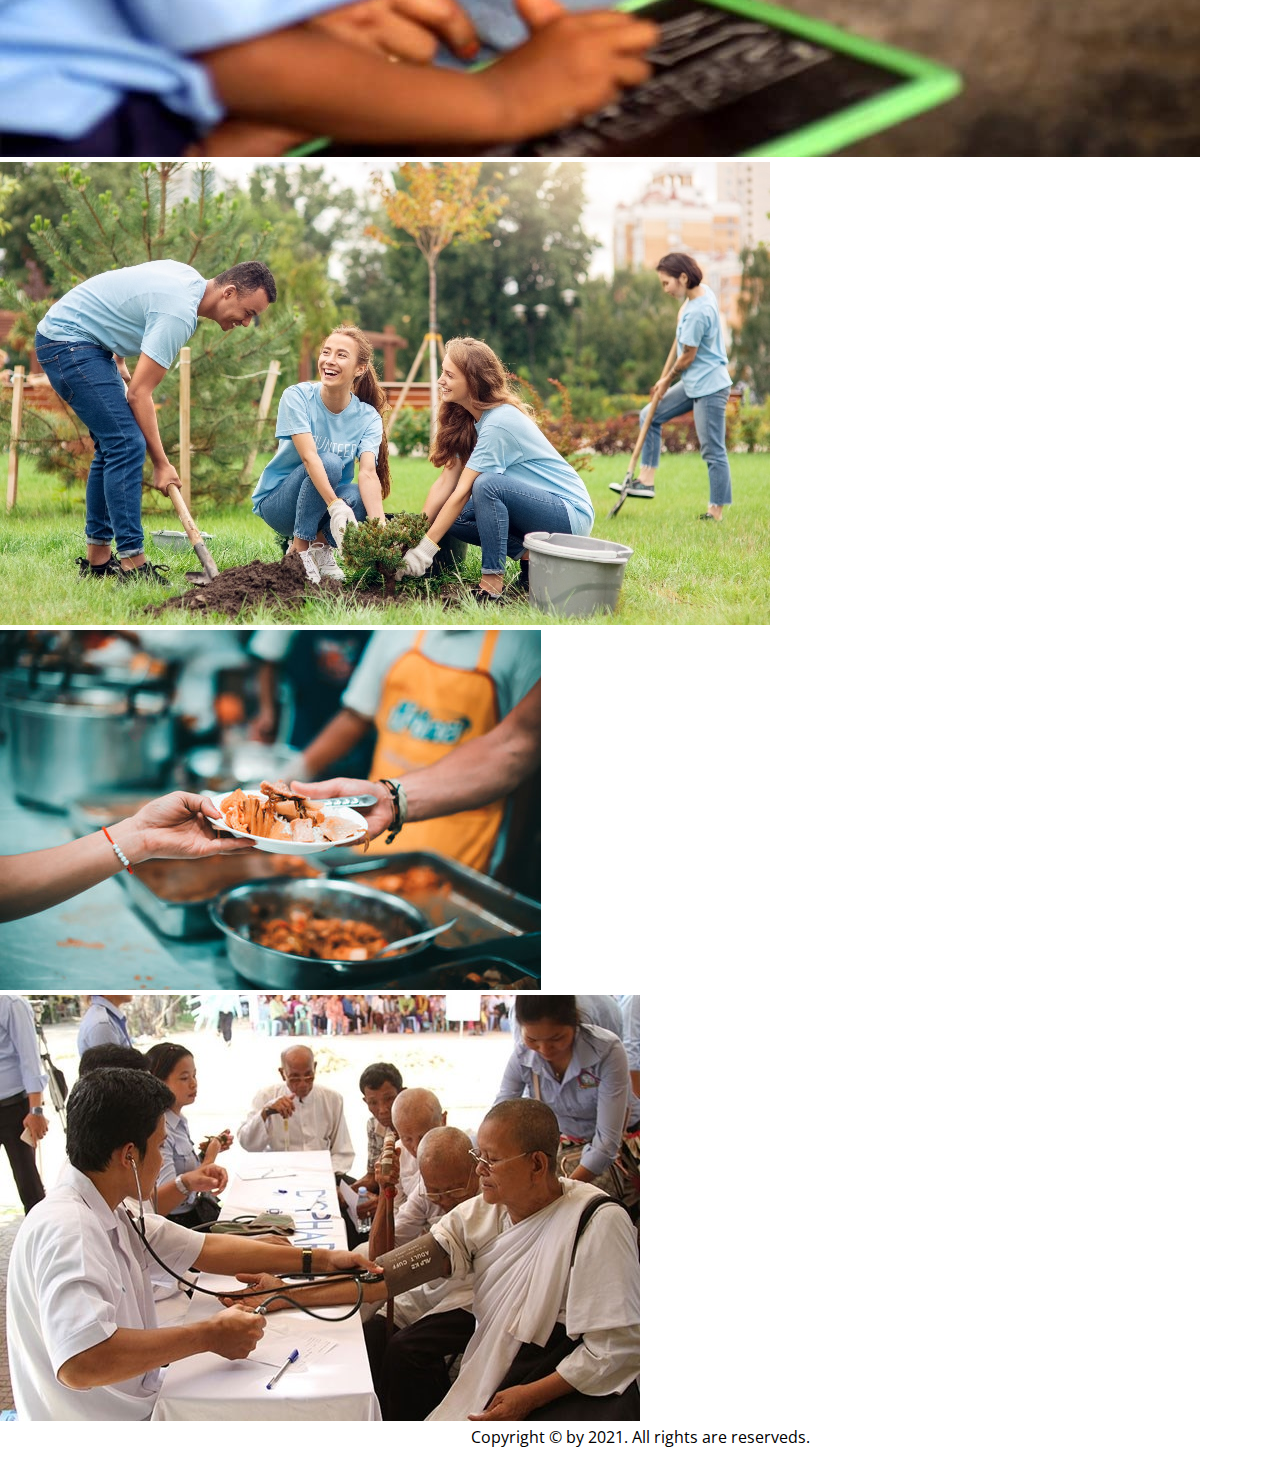
<file: gallery.html>
<!DOCTYPE html>
<html lang="en">

<head>
  <meta charset="UTF-8">
  <meta http-equiv="X-UA-Compatible" content="IE=edge">
  <meta name="viewport" content="width=device-width, initial-scale=1.0">

  <!-- Bootstrap CSS -->
  <link href="https://cdn.jsdelivr.net/npm/bootstrap@5.0.2/dist/css/bootstrap.min.css" rel="stylesheet"
    integrity="sha384-EVSTQN3/azprG1Anm3QDgpJLIm9Nao0Yz1ztcQTwFspd3yD65VohhpuuCOmLASjC" crossorigin="anonymous">


  <title>Vision Charitable Trust || Brings Happiness</title>

  <!-- custom css  -->
  <link rel="stylesheet" type="text/css" href="css/style.css">

  <!-- using fonts  -->
  <link href="https://fonts.googleapis.com/css2?family=Open+Sans&display=swap" rel="stylesheet">

</head>

<body>
  <nav class="navbar navbar-expand-lg navbar-light bg-light">
    <div class="container-fluid">
      <a class="navbar-brand text-capitalize" href="#"><img src="img/logo.png" alt="logo" height="50" width="75">Vision Charitable Trust</a>
      <button class="navbar-toggler" type="button" data-bs-toggle="collapse" data-bs-target="#navbarSupportedContent"
        aria-controls="navbarSupportedContent" aria-expanded="false" aria-label="Toggle navigation">
        <span class="navbar-toggler-icon"></span>
      </button>
      <div class="collapse navbar-collapse" id="navbarSupportedContent">
        <ul class="navbar-nav ms-auto mb-2 mb-lg-0">
          <li class="nav-item">
            <a class="nav-link active" aria-current="page" href="index.html">Home</a>
          </li>
          <li class="nav-item">
            <a class="nav-link text-capitalize" href="about.html">About us</a>
          </li>
          <li class="nav-item dropdown">
            <a class="nav-link dropdown-toggle" href="#" id="navbarDropdown" role="button" data-bs-toggle="dropdown"
              aria-expanded="false">
              Our Works
            </a>
            <ul class="dropdown-menu" aria-labelledby="navbarDropdown">
              <li><a class="dropdown-item" href="#">Education for Needy children</a></li>
              <li><a class="dropdown-item" href="#">HealthCare for Needy People</a></li>
              <li>
                <hr class="dropdown-divider">
              </li>
              <li><a class="dropdown-item" href="#">Food providing for Needy People</a></li>
            </ul>
          </li>
          <li class="nav-item">
            <a class="nav-link text-capitalize" href="gallery.html">gallery</a>
          </li>

          <li class="nav-item">
            <a class="nav-link text-capitalize" href="contact.html">contact us</a>
          </li>
        </ul>
      </div>
    </div>
  </nav>

  <!-- Gallery part Begin -->
  <section class="main_heading my-5 bg-light pt-5">
    <div class="text-center">
      <h1 class="display-4">Gallery</h1>
      <hr class="w-25 mx-auto">
    </div>

    <div class="container">
      <div class="row gy-2 my-5">

        <div class="col-md-4 col-10 col-xxl-4 mx-auto">
          <figure>
            <img src="img/gallery1.png" class="img-fluid" alt="gallery images">
          </figure>
        </div>

        <div class="col-md-4 col-10 col-xxl-4 mx-auto">
          <figure>
            <img src="img/gallery2.jpg" class="img-fluid" alt="gallery images">
          </figure>
        </div>

        <div class="col-md-4 col-10 col-xxl-4 mx-auto">
          <figure>
            <img src="img/gallery3.jpg" class="img-fluid" alt="gallery images">
          </figure>
        </div>


        <div class="col-md-4 col-10 col-xxl-4 mx-auto">
          <figure>
            <img src="img/gallery4.jpg" class="img-fluid" alt="gallery images">
          </figure>
        </div>

        <div class="col-md-4 col-10 col-xxl-4 mx-auto">
          <figure>
            <img src="img/gallery5.jpg" class="img-fluid" alt="gallery images">
          </figure>
        </div>

        <div class="col-md-4 col-10 col-xxl-4 mx-auto">
          <figure>
            <img src="img/gallery6.jpg" class="img-fluid" alt="gallery images">
          </figure>
        </div>

      </div>
    </div>
  </section>
  <!-- gallery part Ends -->

  <!-- footer part start -->
  <footer class="bg-secondary text-center text-white">
    <p>Copyright &copy; by 2021. All rights are reserveds.</p>
  </footer>

  <!-- footer part end  -->



  <!-- JavaScript code here -->

  <script src="https://cdn.jsdelivr.net/npm/@popperjs/core@2.9.2/dist/umd/popper.min.js"
    integrity="sha384-IQsoLXl5PILFhosVNubq5LC7Qb9DXgDA9i+tQ8Zj3iwWAwPtgFTxbJ8NT4GN1R8p"
    crossorigin="anonymous"></script>
  <script src="https://cdn.jsdelivr.net/npm/bootstrap@5.0.2/dist/js/bootstrap.min.js"
    integrity="sha384-cVKIPhGWiC2Al4u+LWgxfKTRIcfu0JTxR+EQDz/bgldoEyl4H0zUF0QKbrJ0EcQF"
    crossorigin="anonymous"></script>

  <script>

    var toastElList = [].slice.call(document.querySelectorAll('.toast'))
    var toastList = toastElList.map(function (toastEl) {

      return new bootstrap.Toast(toastEl)
    })
    toastList[0].show();
    toastList[1].show();

  </script>




</body>

</html>
</file>
<file: css/style.css>
*{
    margin: 0;
    padding: 0;
    box-sizing: border-box;
    font-family: 'Open Sans', sans-serif;
}

.carousel-item img{
    width: 100%;
    height: 93vh;
}

.carousel-caption{
    bottom: 2rem;
}

.btn{
    padding:12px 30px;
    border-radius:48px;
    outline:none;
    text-transform:uppercase;
    font-size:13px;
    font-weight:500;
    text-decoration:none;
    letter-spacing: 1px;
    background:#00b894;
    color: white  
}

.btn:hover{
    background-color: aqua;
}

.about_img{
    min-width: 100%;
    height: 280px;
}

.services img{
    width: 100%;
    height: 100%;
}

.offer_style{
    background: #a6dcef;
}


footer p{
    margin-bottom: 0;
    height: 40px;
    text-align: center;
    
}

/* Responsive css code  */
/* // X-Small devices (portrait phones, less than 576px) */
@media (max-width: 575.98px) { 
    
 }

/* // Small devices (landscape phones, less than 768px) */
@media (max-width: 767.98px) { 
    
}

/* // Medium devices (tablets, less than 992px) */
@media (max-width: 991.98px) { 
    
}

/* // Large devices (desktops, less than 1200px) */
@media (max-width: 1199.98px) { 
    
 }

/* // X-Large devices (large desktops, less than 1400px) */
@media (max-width: 1399.98px) {
     
    }

/* // XX-Large devices (larger desktops)
// No media query since the xxl breakpoint has no upper bound on its width */
</file>
